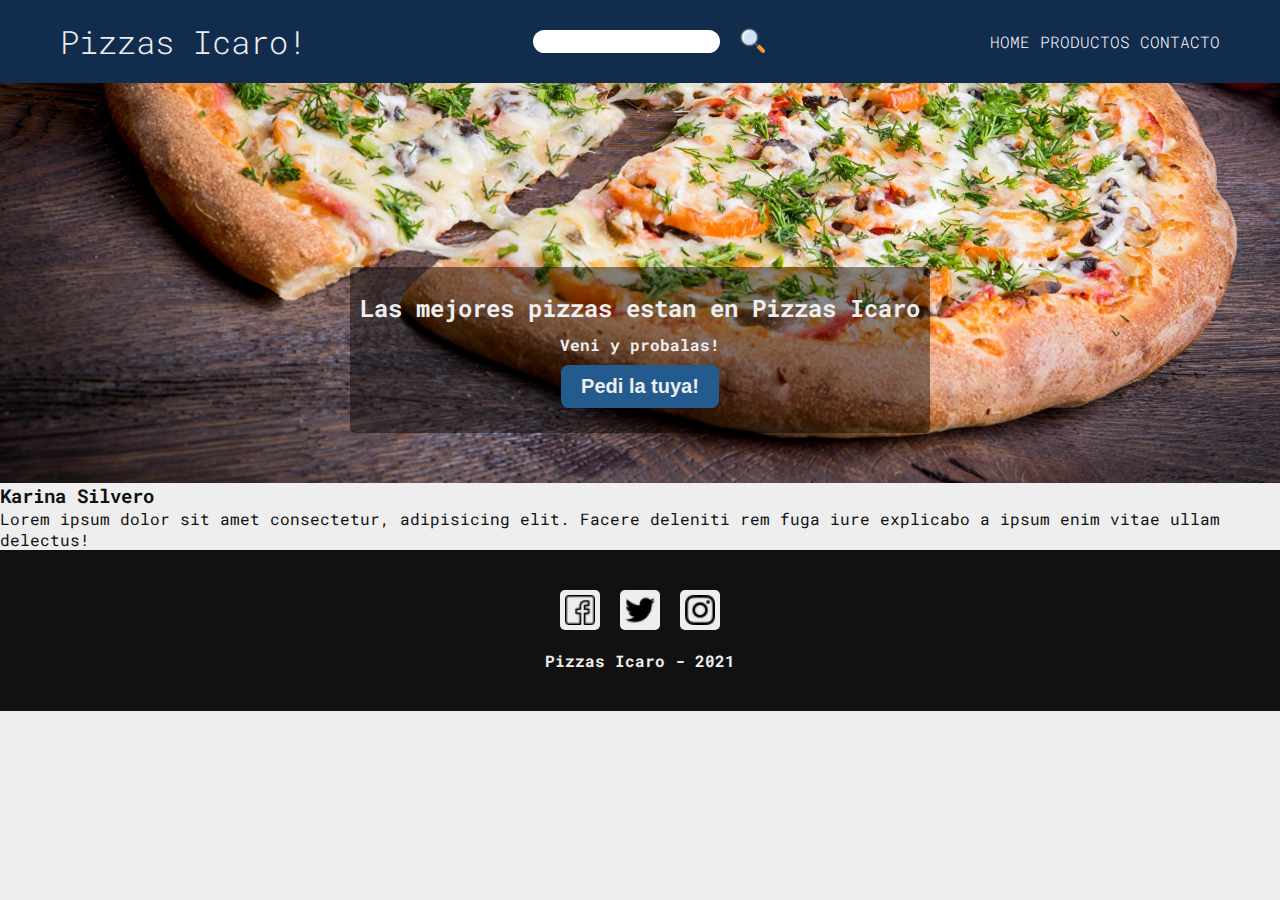
<file: index.html>
<!DOCTYPE html>
<html lang="en">

<head>
  <meta charset="UTF-8">
  <meta http-equiv="X-UA-Compatible" content="IE=edge">
  <meta name="viewport" content="width=device-width, initial-scale=1.0">
  <title>Pizzas Icaro - Home</title>
  <link rel="preconnect" href="https://fonts.googleapis.com">
  <link rel="preconnect" href="https://fonts.gstatic.com" crossorigin>
  <link href="https://fonts.googleapis.com/css2?family=Roboto+Mono:wght@300;400;700&display=swap" rel="stylesheet">
  <link rel="stylesheet" href="main.css">
</head>

<body>
  <!-- HEADER -->
  <div class="header__container">
    <div class="header">
      <h1 class="header__logo">Pizzas Icaro!</h1>


      <div class="header__search">
        <input class="header__search--input" type="text">
        <button class="header__search--btn">
          <img src=" ./img/search.png" alt="Search Button">
        </button>
      </div>


      <div class="header__nav">
        <a class="header__nav--item" href="/">Home</a>
        <a class="header__nav--item" href="/pages/products.html">Productos</a>
        <a class="header__nav--item" href="/pages/contact.html">Contacto</a>
      </div>
    </div>
  </div>
  <!-- /HEADER -->

  <!-- MAIN -->
  <!-- HERO -->
  <section class="hero">
    <!-- <img src="/img/pizza.hero.jpg" alt="Hero con Pizza"> -->
    <div class="hero__card">
      <div class="hero__card--title">
        <h2>Las mejores pizzas estan en Pizzas Icaro</h2>
      </div>
      <div class="hero__card--text">
        <h4>Veni y probalas!</h4>
      </div>
      <button class="hero__card--btn">Pedi la tuya!</button>
    </div>
  </section>
  <!-- /HERO -->

  <!-- TESTIMONIES -->
  <section class="testimonies__container">
    <div class="testimonies">
      <h3 class="testimony__author">Karina Silvero</h3>
      <p class="testimony__text">
        Lorem ipsum dolor sit amet consectetur, adipisicing elit. Facere deleniti rem fuga iure explicabo a ipsum enim
        vitae ullam delectus!
      </p>
    </div>

    <div class="testimony"></div>

    <div class="testimony"></div>
    </div>
  </section>
  <!-- /TESTIMONIES -->
  <!-- /MAIN -->

  <!-- FOOTER -->
  <footer class="footer">
    <div class="footer__links">
      <a class="footer__link" href="https://facebook.com" target="_blank">
        <img src="./img/004-facebook.png" alt="Facebook">
      </a>
      <a class="footer__link" href="https://twitter.com/" target="_blank">
        <img src="./img/005-twitter.png" alt="Twitter">
      </a>
      <a class="footer__link" href="https://instagram.com" target="_blank">
        <img src="./img/003-instagram.png" alt="Instagram">
      </a>
    </div>
    <h4 class="footer-title">Pizzas Icaro - 2021</h4>
  </footer>
  <!-- /FOOTER -->
</body>

</html>
</file>
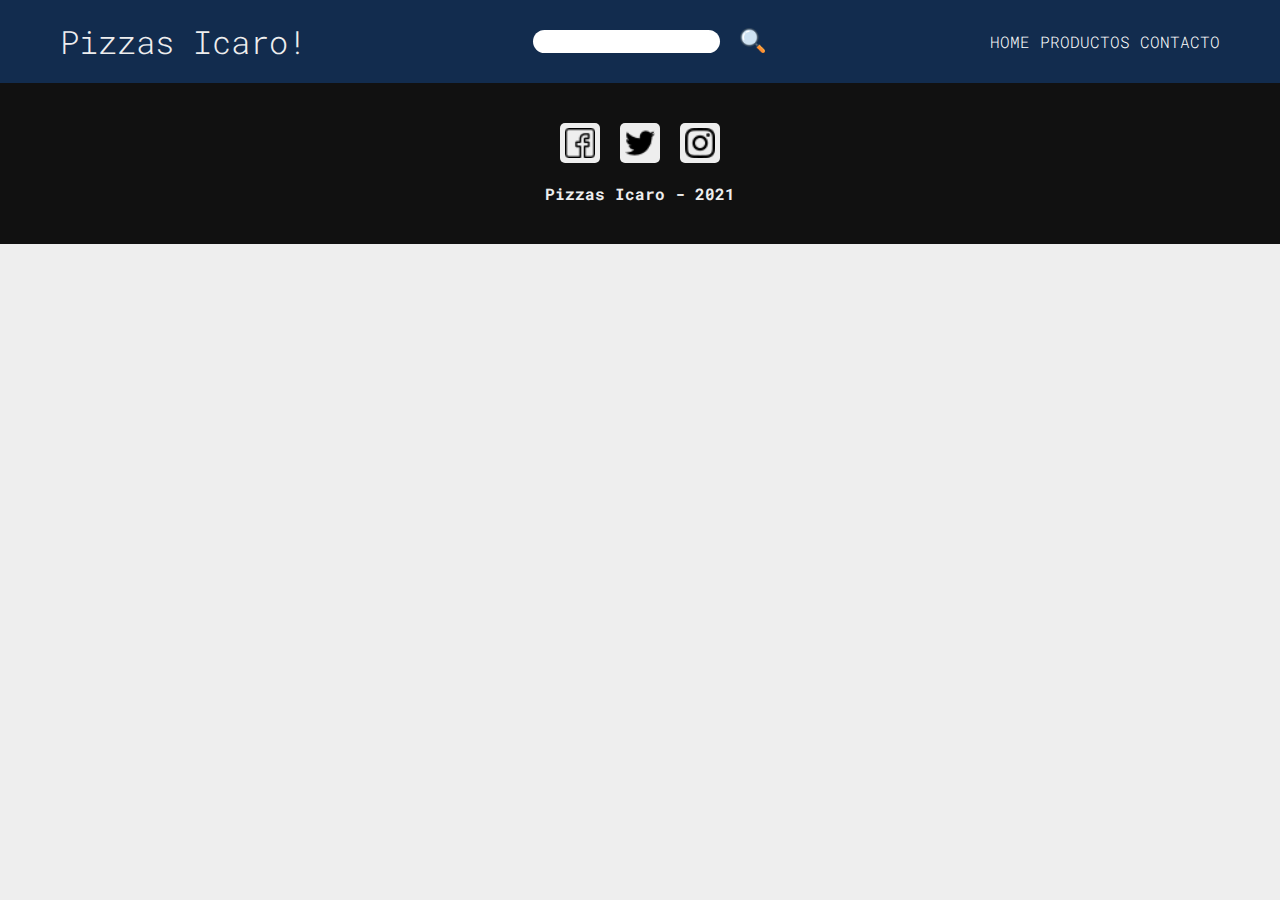
<file: pages/contact.html>
<!DOCTYPE html>
<html lang="en">

<head>
  <meta charset="UTF-8">
  <meta http-equiv="X-UA-Compatible" content="IE=edge">
  <meta name="viewport" content="width=device-width, initial-scale=1.0">
  <title>Pizzas Icaro - Contactos</title>
  <link rel="preconnect" href="https://fonts.googleapis.com">
  <link rel="preconnect" href="https://fonts.gstatic.com" crossorigin>
  <link href="https://fonts.googleapis.com/css2?family=Roboto+Mono:wght@300;400;700&display=swap" rel="stylesheet">
  <link rel="stylesheet" href="/main.css">
</head>

<body>
  <!-- HEADER -->
  <div class="header__container">
    <div class="header">
      <h1 class="header__logo">Pizzas Icaro!</h1>


      <div class="header__search">
        <input class="header__search--input" type="text">
        <button class="header__search--btn">
          <img src=" /img/search.png" alt="Search Button">
        </button>
      </div>


      <div class="header__nav">
        <a class="header__nav--item" href="/">Home</a>
        <a class="header__nav--item" href="/pages/products.html">Productos</a>
        <a class="header__nav--item" href="/pages/contact.html">Contacto</a>
      </div>
    </div>
  </div>
  <!-- /HEADER -->
  <!-- FOOTER -->
  <footer class="footer">
    <div class="footer__links">
      <a class="footer__link" href="https://facebook.com" target="_blank">
        <img src="/img/004-facebook.png" alt="Facebook">
      </a>
      <a class="footer__link" href="https://twitter.com/" target="_blank">
        <img src="/img/005-twitter.png" alt="Twitter">
      </a>
      <a class="footer__link" href="https://instagram.com" target="_blank">
        <img src="/img/003-instagram.png" alt="Instagram">
      </a>
    </div>
    <h4 class="footer-title">Pizzas Icaro - 2021</h4>
  </footer>
  <!-- /FOOTER -->

</body>

</html>
</file>
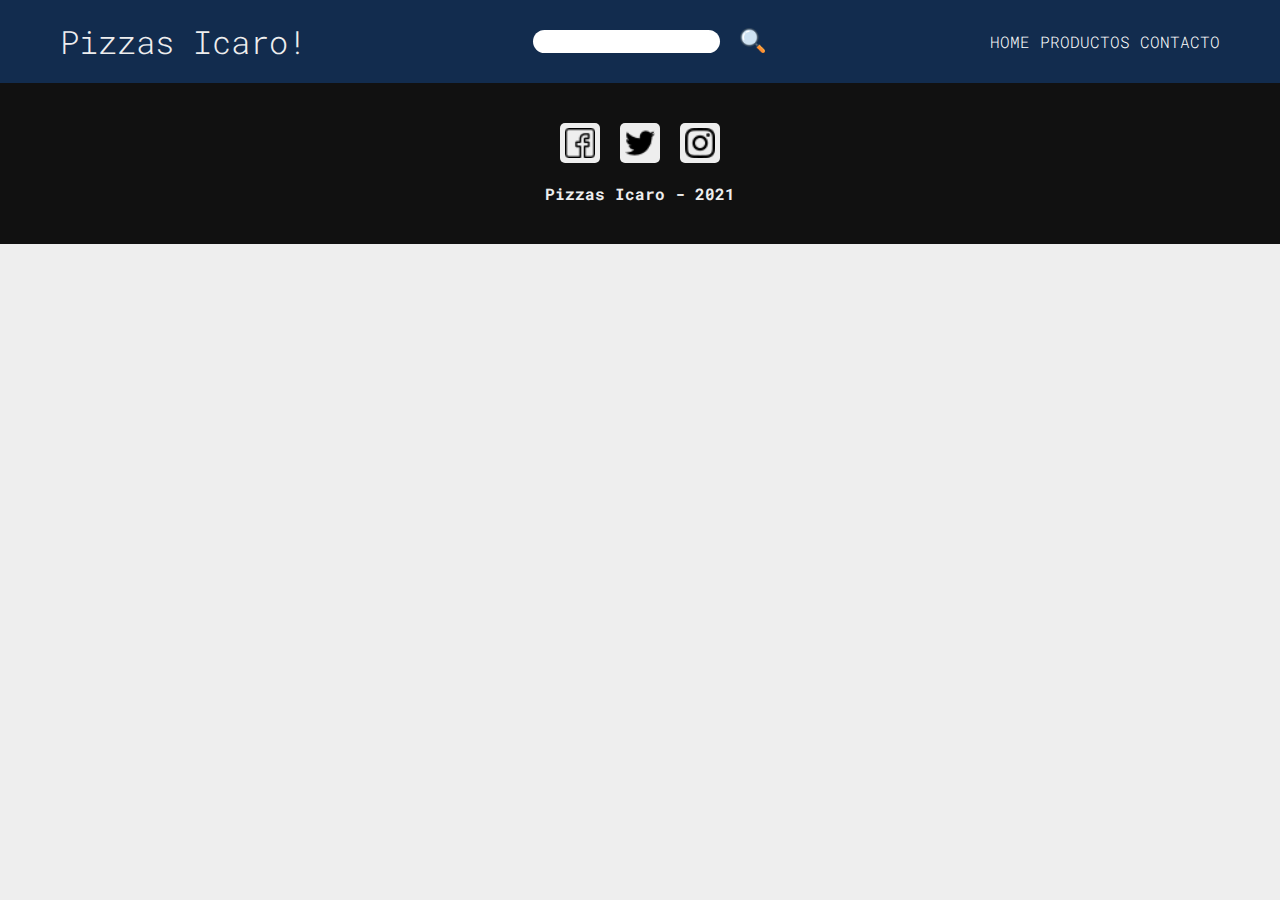
<file: pages/products.html>
<!DOCTYPE html>
<html lang="en">

<head>
  <meta charset="UTF-8">
  <meta http-equiv="X-UA-Compatible" content="IE=edge">
  <meta name="viewport" content="width=device-width, initial-scale=1.0">
  <title>Pizzas Icaro - Productos</title>
  <link rel="preconnect" href="https://fonts.googleapis.com">
  <link rel="preconnect" href="https://fonts.gstatic.com" crossorigin>
  <link href="https://fonts.googleapis.com/css2?family=Roboto+Mono:wght@300;400;700&display=swap" rel="stylesheet">
  <link rel="stylesheet" href="/main.css">
  <script src="/scripts/products.js" defer></script>
</head>

<body>
  <!-- HEADER -->
  <div class="header__container">
    <div class="header">
      <h1 class="header__logo">Pizzas Icaro!</h1>


      <div class="header__search">
        <input class="header__search--input" type="text">
        <button class="header__search--btn">
          <img src=" /img/search.png" alt="Search Button">
        </button>
      </div>


      <div class="header__nav">
        <a class="header__nav--item" href="/">Home</a>
        <a class="header__nav--item" href="/pages/products.html">Productos</a>
        <a class="header__nav--item" href="/pages/contact.html">Contacto</a>
      </div>
    </div>
  </div>
  <!-- /HEADER -->

  <!-- MAIN -->
  <div id="pizzas" class="pizza" style="display:flex; gap: 10px;">
    <!-- <h4 id="pizza-name"></h4>
    <h3 id="pizza-price"></h3>
    <div>
      <h5>Toppings</h5>
      <ul id="pizza-toppings"></ul>
    </div> -->
  </div>
  <div id="dummy"></div>

  <!-- /MAIN -->


  <!-- FOOTER -->
  <footer class="footer">
    <div class="footer__links">
      <a class="footer__link" href="https://facebook.com" target="_blank">
        <img src="/img/004-facebook.png" alt="Facebook">
      </a>
      <a class="footer__link" href="https://twitter.com/" target="_blank">
        <img src="/img/005-twitter.png" alt="Twitter">
      </a>
      <a class="footer__link" href="https://instagram.com" target="_blank">
        <img src="/img/003-instagram.png" alt="Instagram">
      </a>
    </div>
    <h4 class="footer-title">Pizzas Icaro - 2021</h4>
  </footer>
  <!-- /FOOTER -->

</body>

</html>
</file>
<file: main.css>
* {
  margin: 0;
  padding: 0;
  -webkit-box-sizing: border-box;
          box-sizing: border-box; }

body {
  min-height: 100vh; }

body {
  background-color: #eee;
  color: #111;
  font-family: "Roboto Mono", monospace; }

a {
  text-decoration: none; }

.header__container {
  background-color: #122c4e;
  width: 100%; }

.header {
  max-width: 1200px;
  display: -webkit-box;
  display: -ms-flexbox;
  display: flex;
  -webkit-box-pack: justify;
      -ms-flex-pack: justify;
          justify-content: space-between;
  margin: 0 auto;
  padding: 20px 20px; }

.header__logo {
  font-size: 32px;
  color: #eee;
  font-weight: 300; }

.header__search {
  display: -webkit-box;
  display: -ms-flexbox;
  display: flex;
  -webkit-box-align: center;
      -ms-flex-align: center;
          align-items: center;
  gap: 20px; }
  .header__search--input {
    border-radius: 15px;
    border: 2px none;
    text-align: center;
    padding: 4px 5px; }
  .header__search--btn {
    border: none;
    background: none;
    cursor: pointer; }
    .header__search--btn:active {
      -webkit-transform: scale(0.95);
              transform: scale(0.95); }
    .header__search--btn img {
      width: 25px;
      height: 25px; }

.header__nav {
  display: -webkit-box;
  display: -ms-flexbox;
  display: flex;
  gap: 10px;
  -webkit-box-align: center;
      -ms-flex-align: center;
          align-items: center; }
  .header__nav--item {
    color: #fff;
    text-transform: uppercase;
    -webkit-transition: color 0.3s linear;
    transition: color 0.3s linear;
    font-weight: 300; }
    .header__nav--item:hover {
      color: #245b8f; }

.footer {
  display: -webkit-box;
  display: -ms-flexbox;
  display: flex;
  -webkit-box-orient: vertical;
  -webkit-box-direction: normal;
      -ms-flex-direction: column;
          flex-direction: column;
  -webkit-box-pack: center;
      -ms-flex-pack: center;
          justify-content: center;
  -webkit-box-align: center;
      -ms-flex-align: center;
          align-items: center;
  background-color: #111;
  color: #eee;
  padding: 40px 0;
  gap: 20px; }
  .footer__title {
    text-transform: uppercase; }
  .footer__links {
    display: -webkit-box;
    display: -ms-flexbox;
    display: flex;
    gap: 20px; }
  .footer__link {
    background-color: #eee;
    border-radius: 5px;
    padding: 5px;
    display: -webkit-box;
    display: -ms-flexbox;
    display: flex;
    -webkit-box-pack: center;
        -ms-flex-pack: center;
            justify-content: center;
    -webkit-box-align: center;
        -ms-flex-align: center;
            align-items: center; }
    .footer__link:hover {
      -webkit-transform: scale(1.1);
              transform: scale(1.1); }
    .footer__link img {
      height: 30px;
      width: 30px; }

.hero {
  height: 400px;
  background-image: url(/img/pizza.hero.jpg);
  background-repeat: no-repeat;
  background-size: cover;
  background-position: bottom;
  display: -webkit-box;
  display: -ms-flexbox;
  display: flex;
  -webkit-box-pack: center;
      -ms-flex-pack: center;
          justify-content: center;
  -webkit-box-align: end;
      -ms-flex-align: end;
          align-items: flex-end; }
  .hero__card {
    margin-bottom: 50px;
    background-color: rgba(0, 0, 0, 0.45);
    color: #eee;
    padding: 25px 10px;
    border-radius: 5px;
    display: -webkit-box;
    display: -ms-flexbox;
    display: flex;
    -webkit-box-orient: vertical;
    -webkit-box-direction: normal;
        -ms-flex-direction: column;
            flex-direction: column;
    -webkit-box-align: center;
        -ms-flex-align: center;
            align-items: center;
    gap: 10px; }
    .hero__card--btn {
      padding: 10px 20px;
      border: none;
      background-color: #245b8f;
      font-size: 20px;
      font-weight: bold;
      color: #eee;
      border-radius: 7.5px; }
</file>
